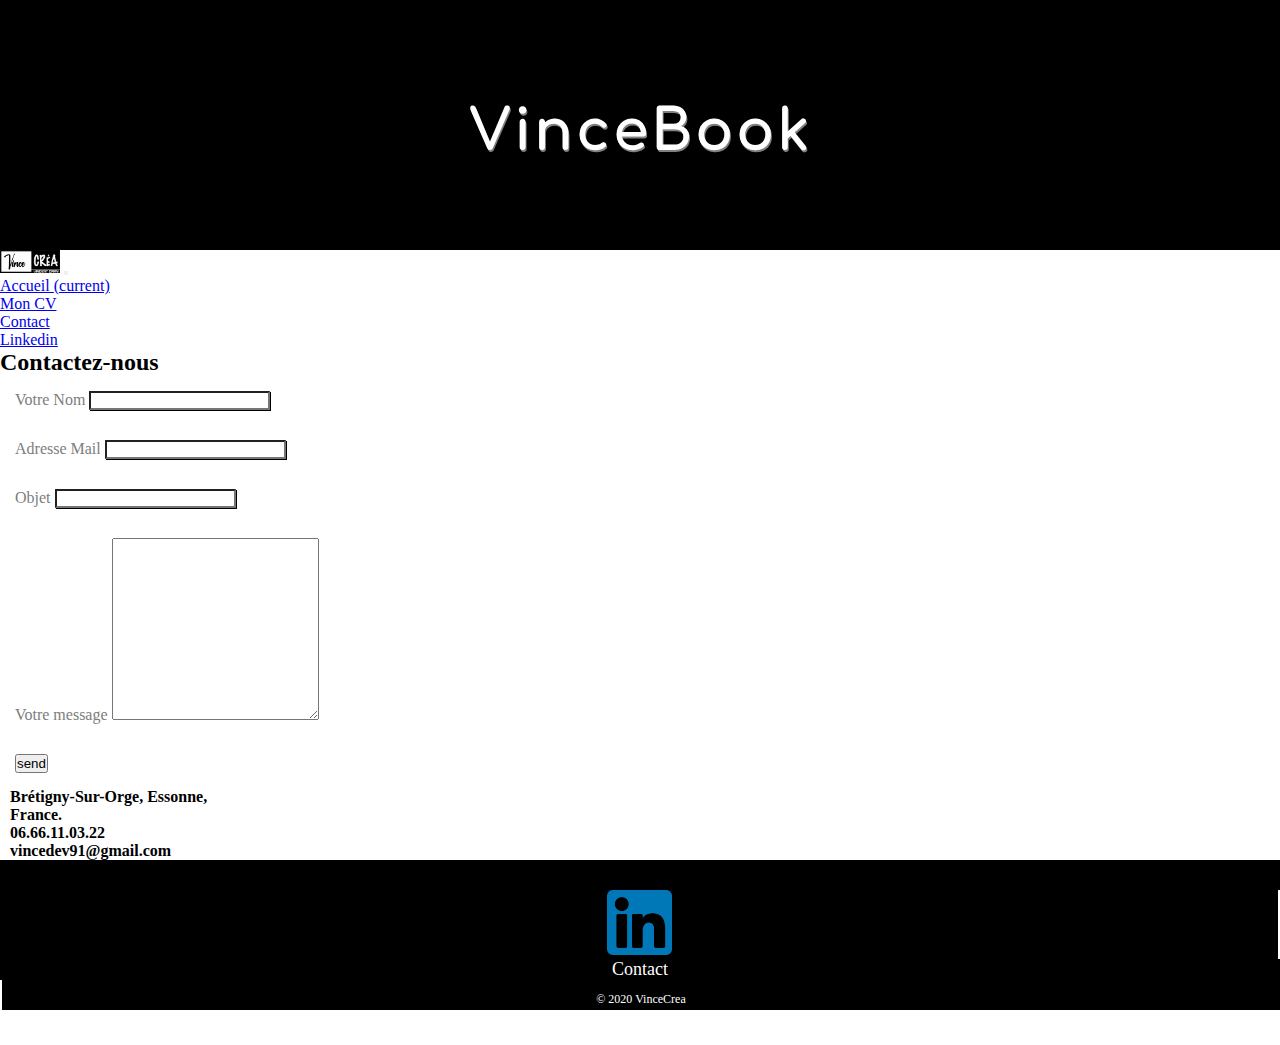
<file: mobile/contact.html>
<!DOCTYPE html>
<html lang="fr">
<head>
    <meta charset="UTF-8">
    <meta name="viewport" content="width=device-width, initial-scale=1.0">
    <link rel="stylesheet" href="css/style.css">
    <link rel="stylesheet" href="https://cdn.jsdelivr.net/npm/bootstrap@4.5.3/dist/css/bootstrap.min.css" 
          integrity="sha384-TX8t27EcRE3e/ihU7zmQxVncDAy5uIKz4rEkgIXeMed4M0jlfIDPvg6uqKI2xXr2" crossorigin="anonymous">
    <link href="https://fonts.googleapis.com/css2?family=Comfortaa:wght@500&display=swap" rel="stylesheet"> 
    <link href="https://fonts.googleapis.com/css2?family=Prompt:wght@300&display=swap" rel="stylesheet">
    <title>Page-Contact</title>
</head>
<body>
    <!--  BOOTSTRAP  -->
    <script src="https://code.jquery.com/jquery-3.5.1.slim.min.js"
        integrity="sha384-DfXdz2htPH0lsSSs5nCTpuj/zy4C+OGpamoFVy38MVBnE+IbbVYUew+OrCXaRkfj"
        crossorigin="anonymous"></script>
    <script src="https://cdn.jsdelivr.net/npm/popper.js@1.16.1/dist/umd/popper.min.js"
        integrity="sha384-9/reFTGAW83EW2RDu2S0VKaIzap3H66lZH81PoYlFhbGU+6BZp6G7niu735Sk7lN"
        crossorigin="anonymous"></script>
    <script src="https://cdn.jsdelivr.net/npm/bootstrap@4.5.3/dist/js/bootstrap.min.js"
        integrity="sha384-w1Q4orYjBQndcko6MimVbzY0tgp4pWB4lZ7lr30WKz0vr/aWKhXdBNmNb5D92v7s"
        crossorigin="anonymous">
    </script>
    <!--  JQuery  -->
    <script src="https://ajax.googleapis.com/ajax/libs/jquery/3.3.1/jquery.min.js"></script>
    
    <!--  HTML  -->
    <header>
        <h1>VinceBook</h1>
    </header>
    <!--  NAVIGATION  -->
    <nav class="navbar navbar-expand-lg navbar-light bg-light" id=navbar>
        <a class="navbar-brand" href="#"><img src="images/vince_crea.png" alt="logo" width= "60px"></a>
        <button class="navbar-toggler" type="button" data-toggle="collapse" data-target="#navbarNav" aria-controls="navbarNav" aria-expanded="false" aria-label="Toggle navigation">
          <span class="navbar-toggler-icon"></span>
        </button>
        <div class="collapse navbar-collapse" id="navbarNav">
          <ul class="navbar-nav">
            <li class="nav-item">
              <a class="nav-link" href="index.html">Accueil <span class="sr-only">(current)</span></a>
            </li>
            <li class="nav-item">
              <a class="nav-link" href="CV.html">Mon CV</a>
            </li>
            <li class="nav-item active">
              <a class="nav-link" href="contact.html">Contact</a>
            </li>
            <li class="nav-item active">
              <a class="nav-link disabled" href="#" tabindex="-1" aria-disabled="true">Linkedin</a>
            </li>
          </ul>
        </div>
      </nav>
        <!--  FORMULAIRE DE CONTACT  -->
<section class="md-4">
  <h2 class="h1-responsive font-weight-bold text-center my-4">Contactez-nous</h2>
  <div class="row">
    <div class="col-md-9 mb-md-0 mb-5">
      <form id="contact-form" name="contact-form" action="index.html" method="GET">
        <div class="row">
          <div class="col-md-6">
            <div class="md-form mb-0" id="label">
              <label for="name" class="labelOne">Votre Nom</label>
              <input type="text" id="name" name="name" class="form-control">             
            </div>
          </div>
          <div class="col-md-6">
            <div class="md-form mb-0" id="label">
              <label for="email" class="labelOne">Adresse Mail</label>
              <input type="text" id="email" name="email" class="form-control">
            </div>
          </div>
        </div>
        <div class="row">
          <div class="col-md-12">
            <div class="md-form mb-0" id="label">
              <label for="subject" class="labelOne">Objet</label>
              <input type="text" id="subject" name="subject" class="form-control">
            </div>
          </div>
        </div>
        <div class="row">
          <div class="col-md-12">
            <div class="md-form" id="message">
              <label for="message" class="message">Votre message</label>
              <textarea type="text" id="message" name="message" rows="10" class="form-control md-textarea"></textarea>
            </div>          
          </div>
        </div>
         <p style="color: rgb(211, 40, 40);" id="erreur"></p>
        <div class="text-center text-md-left" id="bouton">
          <input class="btn btn-primary" type="submit" value="send"></input>
        </div> 
      </form>         
      <div class="status"></div>
    </div>
    <div class="col-md-3 text-center" id="status">
      <ul class="list-unstyled mb-0">
        <li><i class="fas fa-map-marker-alt fa-2x"></i>
          <p>Brétigny-Sur-Orge, Essonne,<br />France.</p>
        </li>
        <li><i class="fas fa-phone mt-4 fa-2x"></i>
          <p>06.66.11.03.22</p>
        </li>
        <li><i class="fas fa-envelope mt-4 fa-2x"></i>
          <p>vincedev91@gmail.com</p>
        </li>
      </ul>
    </div>
  </div>
</section>
<div id="popup">
  <h1>Message envoyé !</h1>
  <h3>Redirection...</h3>
  
</div>


<!--  FOOTER  -->
<footer>
        <div class="row align-items-center" id="foot">
            <div class="col" id="col1">
                <a class="lien-reseau" href=" https://www.linkedin.com/in/vincent-camy"><img class="img-logo" src="images/logos/linkedin.png" alt="logo Linkedin"></a> 
            </div>
            <div class="col" id="col2">
                <a class="lien-contact" href="contact.html" target="_blank" rel="lien">Contact</a>  
            </div>
            <div class="col" id="col3">
                <p class="copyright">&copy; 2020 VinceCrea</p>
            </div>
          </div>        
    </footer>   
     <!--  JavaScript -->
     <script src="js/contact.js"></script>
</body>
</html>
</file>
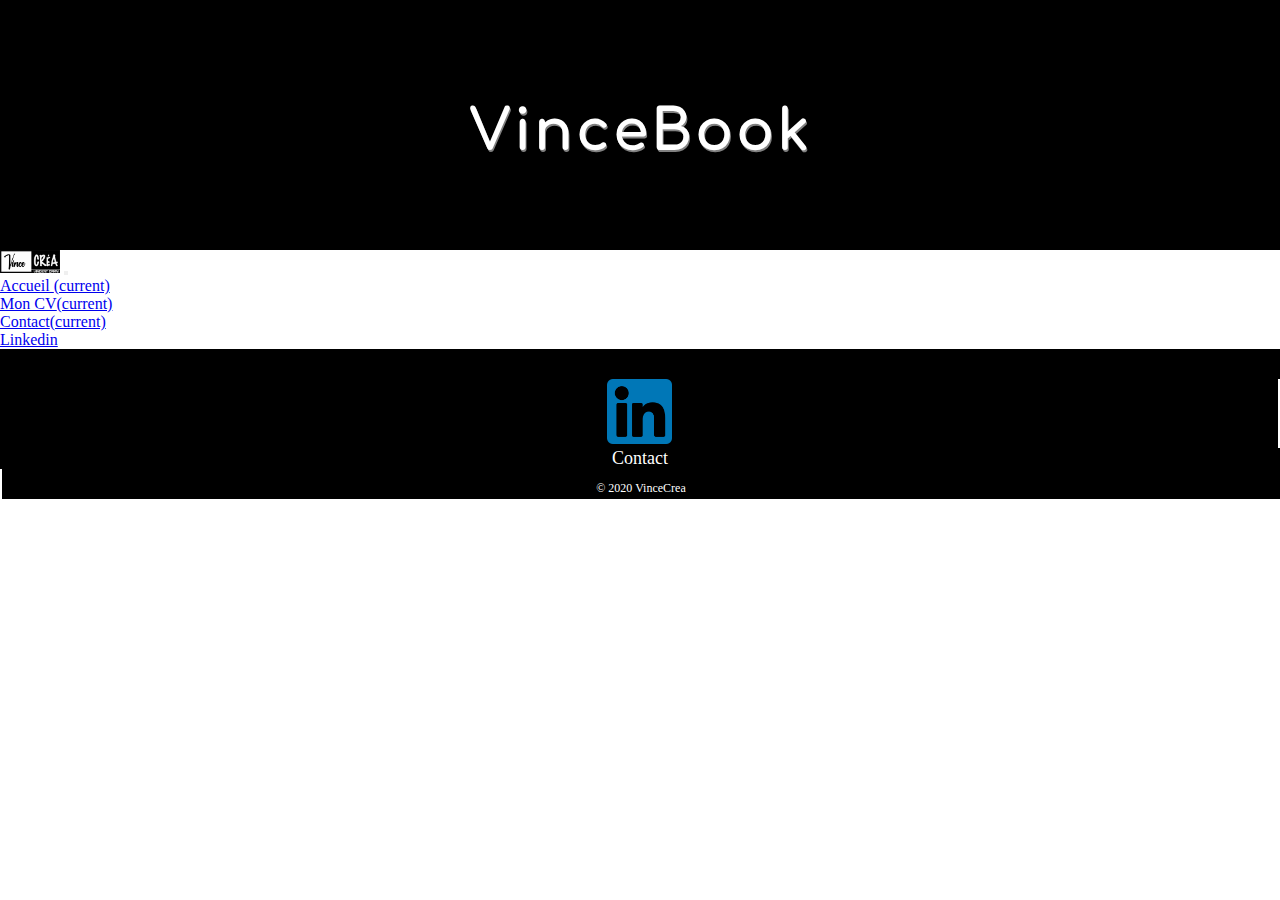
<file: mobile/CV.html>
<!DOCTYPE html>
<html lang="fr">
<head>
    <meta charset="UTF-8">
    <meta name="viewport" content="width=device-width, initial-scale=1.0">
    <link rel="stylesheet" href="css/style.css">
    <link rel="stylesheet" href="https://cdn.jsdelivr.net/npm/bootstrap@4.5.3/dist/css/bootstrap.min.css" 
          integrity="sha384-TX8t27EcRE3e/ihU7zmQxVncDAy5uIKz4rEkgIXeMed4M0jlfIDPvg6uqKI2xXr2" crossorigin="anonymous">
          <link href="https://fonts.googleapis.com/css2?family=Comfortaa:wght@500&display=swap" rel="stylesheet"> 
    <link href="https://fonts.googleapis.com/css2?family=Prompt:wght@300&display=swap" rel="stylesheet">
    <title>Page-Contact</title>
</head>
<body>
    <!--  BOOTSTRAP  -->
    <script src="https://code.jquery.com/jquery-3.5.1.slim.min.js"
        integrity="sha384-DfXdz2htPH0lsSSs5nCTpuj/zy4C+OGpamoFVy38MVBnE+IbbVYUew+OrCXaRkfj"
        crossorigin="anonymous"></script>
    <script src="https://cdn.jsdelivr.net/npm/popper.js@1.16.1/dist/umd/popper.min.js"
        integrity="sha384-9/reFTGAW83EW2RDu2S0VKaIzap3H66lZH81PoYlFhbGU+6BZp6G7niu735Sk7lN"
        crossorigin="anonymous"></script>
    <script src="https://cdn.jsdelivr.net/npm/bootstrap@4.5.3/dist/js/bootstrap.min.js"
        integrity="sha384-w1Q4orYjBQndcko6MimVbzY0tgp4pWB4lZ7lr30WKz0vr/aWKhXdBNmNb5D92v7s"
        crossorigin="anonymous">
    </script>
    <!--  JQuery  -->
    <script src="https://ajax.googleapis.com/ajax/libs/jquery/3.3.1/jquery.min.js"></script>
    <script src="js/main.js"></script>
    <!--  HTML  -->
    <header>
        <h1>VinceBook</h1>
    </header>
    <!--  NAVIGATION  -->
    <nav class="navbar navbar-expand-lg navbar-light bg-light" id=navbar>
        <a class="navbar-brand" href="#"><img src="images/vince_crea.png" alt="logo" width= "60px"></a>
        <button class="navbar-toggler" type="button" data-toggle="collapse" data-target="#navbarNav" aria-controls="navbarNav" aria-expanded="false" aria-label="Toggle navigation">
          <span class="navbar-toggler-icon"></span>
        </button>
        <div class="collapse navbar-collapse" id="navbarNav">
          <ul class="navbar-nav">
            <li class="nav-item">
              <a class="nav-link" href="index.html">Accueil <span class="sr-only">(current)</span></a>
            </li>
            <li class="nav-item active">
              <a class="nav-link" href="CV.html">Mon CV<span class="sr-only">(current)</span></a>
            </li>
            <li class="nav-item">
              <a class="nav-link" href="contact.html">Contact<span class="sr-only">(current)</span></a>
            </li>
            <li class="nav-item">
              <a class="nav-link disabled" href="#" tabindex="-1" aria-disabled="true">Linkedin</a>
            </li>
          </ul>
        </div>
      </nav>
      <footer>
        <div class="row align-items-center" id="foot">
            <div class="col" id="col1">
                <a class="lien-reseau" href=" https://www.linkedin.com/in/vincent-camy"><img class="img-logo" src="images/logos/linkedin.png" alt="logo Linkedin"></a> 
            </div>
            <div class="col" id="col2">
                <a class="lien-contact" href="contact.html" target="_blank" rel="lien">Contact</a>  
            </div>
            <div class="col" id="col3">
                <p class="copyright">&copy; 2020 VinceCrea</p>
            </div>
          </div>        
    </footer>   
</body>
</html>
</file>
<file: mobile/css/style.css>
/* font family */
/* color font */
header {
  background: #000;
  height: 250px;
  width: 100%;
}

header h1 {
  color: white;
  font-family: "Comfortaa", cursive;
  text-shadow: 1px 2px #808080;
  letter-spacing: 3px;
  text-align: center;
  padding-top: 100px;
  font-size: 57px;
  font-weight: bold;
}

@media screen and (max-width: 320px) {
  h1 {
    font-size: 30px !important;
  }
}

@media screen and (min-width: 600px) and (max-width: 1024px) {
  h1 {
    font-size: 70px !important;
  }
}

/* font family */
body {
  height: auto;
  width: 100%;
}

#competences {
  text-align: center;
}

#competences .comp {
  text-align: center;
  float: center;
  font-family: "Comfortaa", cursive;
  font-weight: bold;
  font-size: 20px;
  padding-bottom: 5px;
}

#competences .text_outil {
  text-align: center;
  font-family: "Prompt", sans-serif;
  font-size: 17px;
  padding-bottom: 30px;
}

.About {
  width: 100%;
  height: 255px;
  margin: 20px 0;
  border-top: 5px solid black;
  border-bottom: 5px solid black;
}

.About .bonjour {
  text-align: center;
  padding: 20px;
  font-family: "Comfortaa", cursive;
}

.About .vincecrea {
  opacity: 0.1;
  position: absolute;
  width: 100%;
  height: 255px;
}

.About .p1 {
  padding: 0px 16px 10px 16px;
  font-family: "Prompt", sans-serif;
  font-size: 15px;
  text-align: center;
}

.creation {
  font-size: 32px;
  font-family: "Comfortaa", cursive;
  text-align: center;
  padding-bottom: 30px;
}

.sous-titre {
  font-size: 15px;
  font-family: "Comfortaa", cursive;
  font-weight: bold;
}

.button {
  display: -webkit-box;
  display: -ms-flexbox;
  display: flex;
  -webkit-box-align: center;
      -ms-flex-align: center;
          align-items: center;
  -webkit-box-orient: vertical;
  -webkit-box-direction: normal;
      -ms-flex-direction: column;
          flex-direction: column;
}

.button .lien {
  list-style-type: none;
  text-align: center;
  width: 100%;
  height: 220px;
}

.button .screen {
  width: 80%;
  height: 70%;
  margin: 10px;
  padding: 15px;
  border: 5px solid black;
  border-radius: 4px;
  -webkit-box-shadow: 3px 5px 3px grey;
          box-shadow: 3px 5px 3px grey;
}

@media screen and (max-width: 360px) {
  .About {
    height: auto;
    background-color: #d5d4d4;
  }
  .About .vincecrea {
    display: none;
  }
}

@media screen and (min-width: 600px) and (max-width: 1024px) {
  .About {
    height: 355px;
  }
  .About .vincecrea {
    height: 355px;
  }
  .About .bonjour {
    font-size: 26px;
    padding-bottom: 40px;
  }
  .About .p1 {
    font-size: 20px;
    text-align: center;
  }
  .creation {
    font-size: 32px;
    font-family: "Comfortaa", cursive;
    text-align: center;
    padding-bottom: 20px;
  }
  .sous-titre {
    font-size: 15px;
    font-family: "Comfortaa", cursive;
    font-weight: bold;
  }
  .lien {
    width: 80% !important;
    height: 370px !important;
  }
  .screen {
    width: 90% !important;
    height: 80% !important;
    padding: 15px !important;
    margin-top: 15px !important;
  }
  .sous-titre {
    padding-top: 30px;
  }
}

@media screen and (min-width: 1025px) {
  #competences {
    text-align: center;
    height: 300px;
    padding-top: 50px;
  }
  .About {
    height: 555px;
  }
  .About .vincecrea {
    height: 555px;
  }
  .About .bonjour {
    font-size: 36px;
    padding-bottom: 50px;
    padding-top: 30px;
  }
  .About .p1 {
    font-size: 20px;
    text-align: left;
    width: 50%;
    padding-left: 40px;
    padding-top: 50px;
  }
  .lien {
    list-style-type: none;
    text-align: center;
    width: 100% !important;
    height: 680px !important;
    padding-bottom: 30px;
  }
  .screen {
    width: 80% !important;
    height: 90% !important;
    margin: 10px !important;
    padding: 15px;
    border: 5px solid black;
    border-radius: 4px;
    -webkit-box-shadow: 3px 5px 3px grey;
            box-shadow: 3px 5px 3px grey;
  }
}

footer {
  text-align: center;
  background-color: black;
  width: 100%;
  height: 120px;
  padding-top: 30px;
}

#col1 {
  border-right: 2px solid white;
}

#col1 .img-logo {
  width: 65px;
  height: 65px;
}

.lien-contact {
  text-decoration: none;
  text-align: center;
  color: white;
  font-size: 18px;
}

.lien-contact:hover {
  color: #878787;
  text-decoration: none;
}

#col3 {
  border-left: 2px solid white;
  height: 65px;
}

#col3 .copyright {
  color: white;
  font-size: 12px;
  font-family: serif;
  text-align: center;
  padding-top: 12px;
}

* {
  margin: 0;
  padding: 0;
}

#label {
  padding: 15px;
}

#label .labelOne {
  color: #7d7d7d;
}

#label .form-control {
  -webkit-box-shadow: 1px 1px black;
          box-shadow: 1px 1px black;
}

#message {
  padding: 15px;
}

#message .message {
  color: #7d7d7d;
}

#bouton {
  padding: 15px !important;
}

#status {
  font-weight: bold;
  font-size: 16px;
  padding-left: 10px !important;
}

.button_container {
  width: 80px;
  height: 20px;
  border: 2px solid blue;
  border-radius: 2px 2px grey;
  color: black;
}

.button_container .button-popup {
  color: black;
}

#popup {
  background-color: #e1dddd;
  border: 2px solid #555555;
  width: 350px;
  height: 200px;
  position: absolute;
  top: -800px;
  left: 35%;
  opacity: 0.9;
}

#popup h1 {
  text-align: center;
  font-family: "Prompt", sans-serif;
  padding-top: 30px;
}

#popup h3 {
  text-align: center;
  font-family: "Prompt", sans-serif;
  font-weight: bold;
}
/*# sourceMappingURL=style.css.map */
</file>
